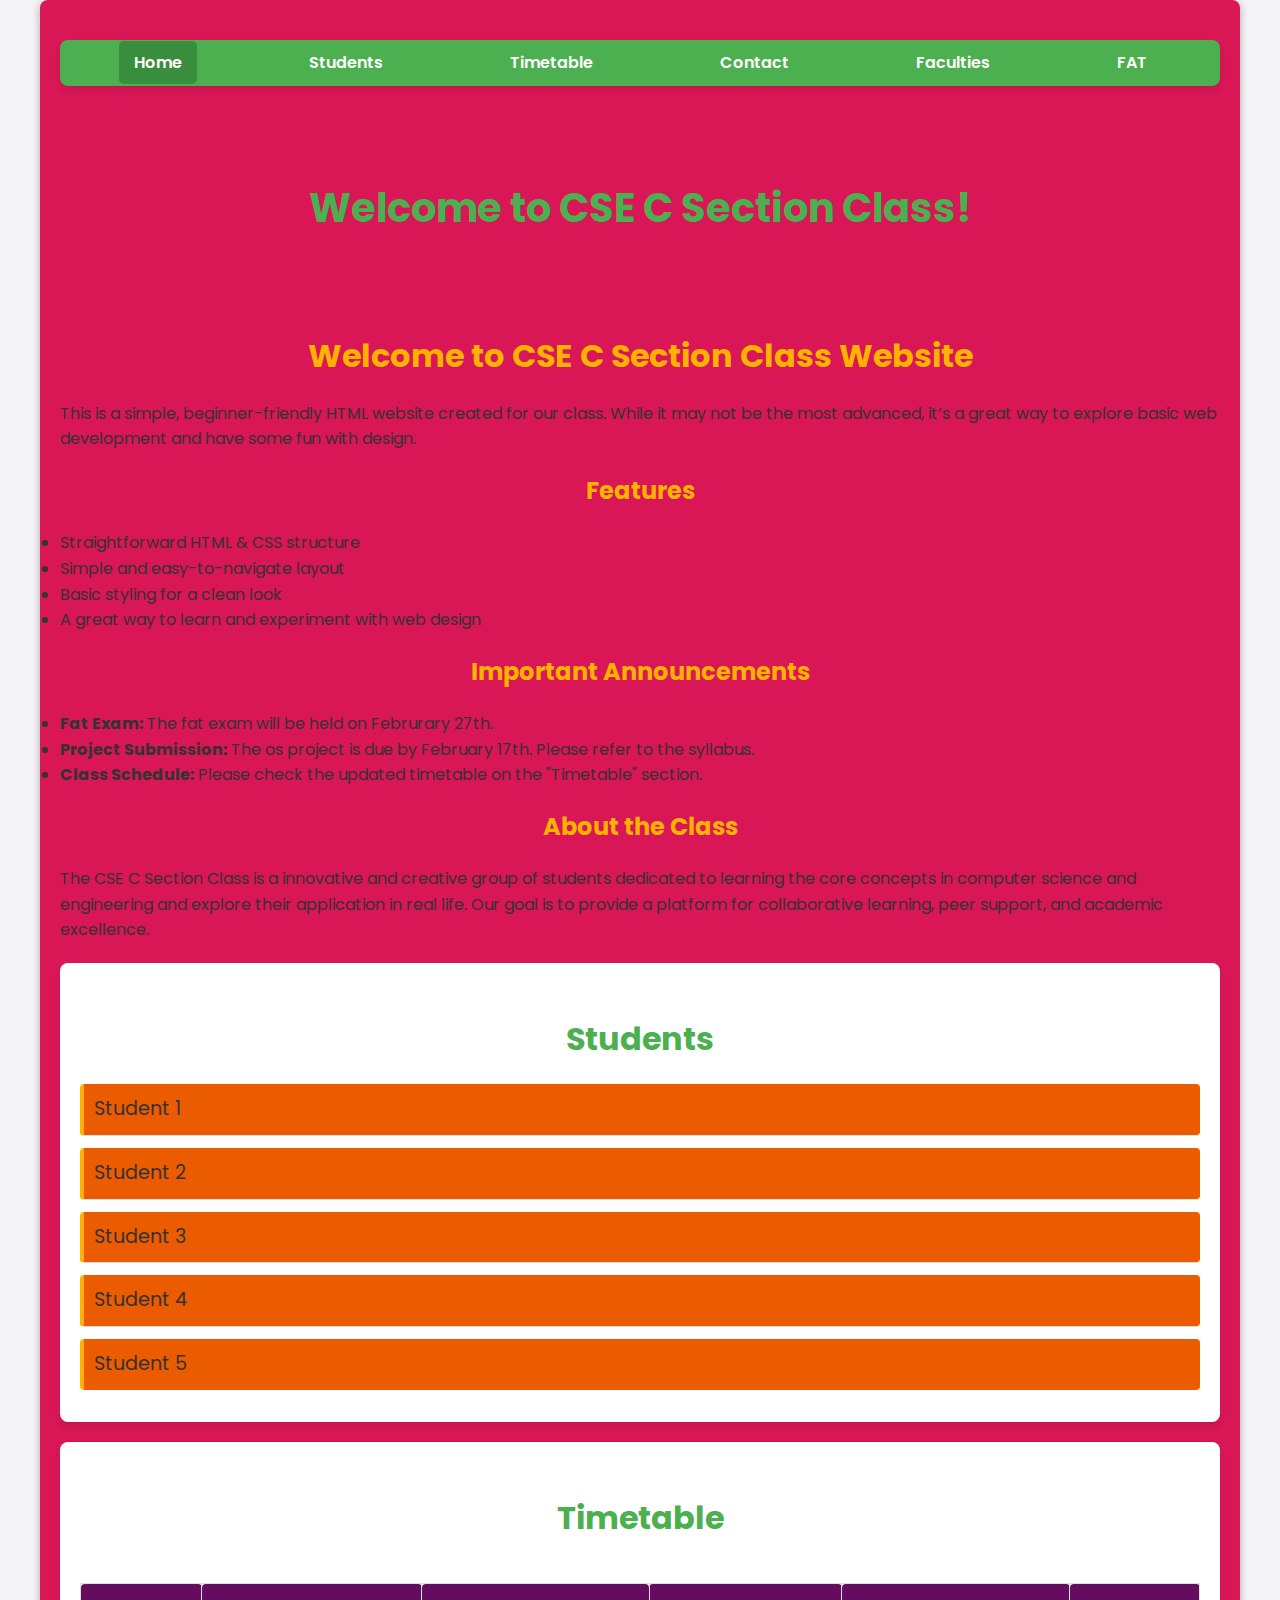
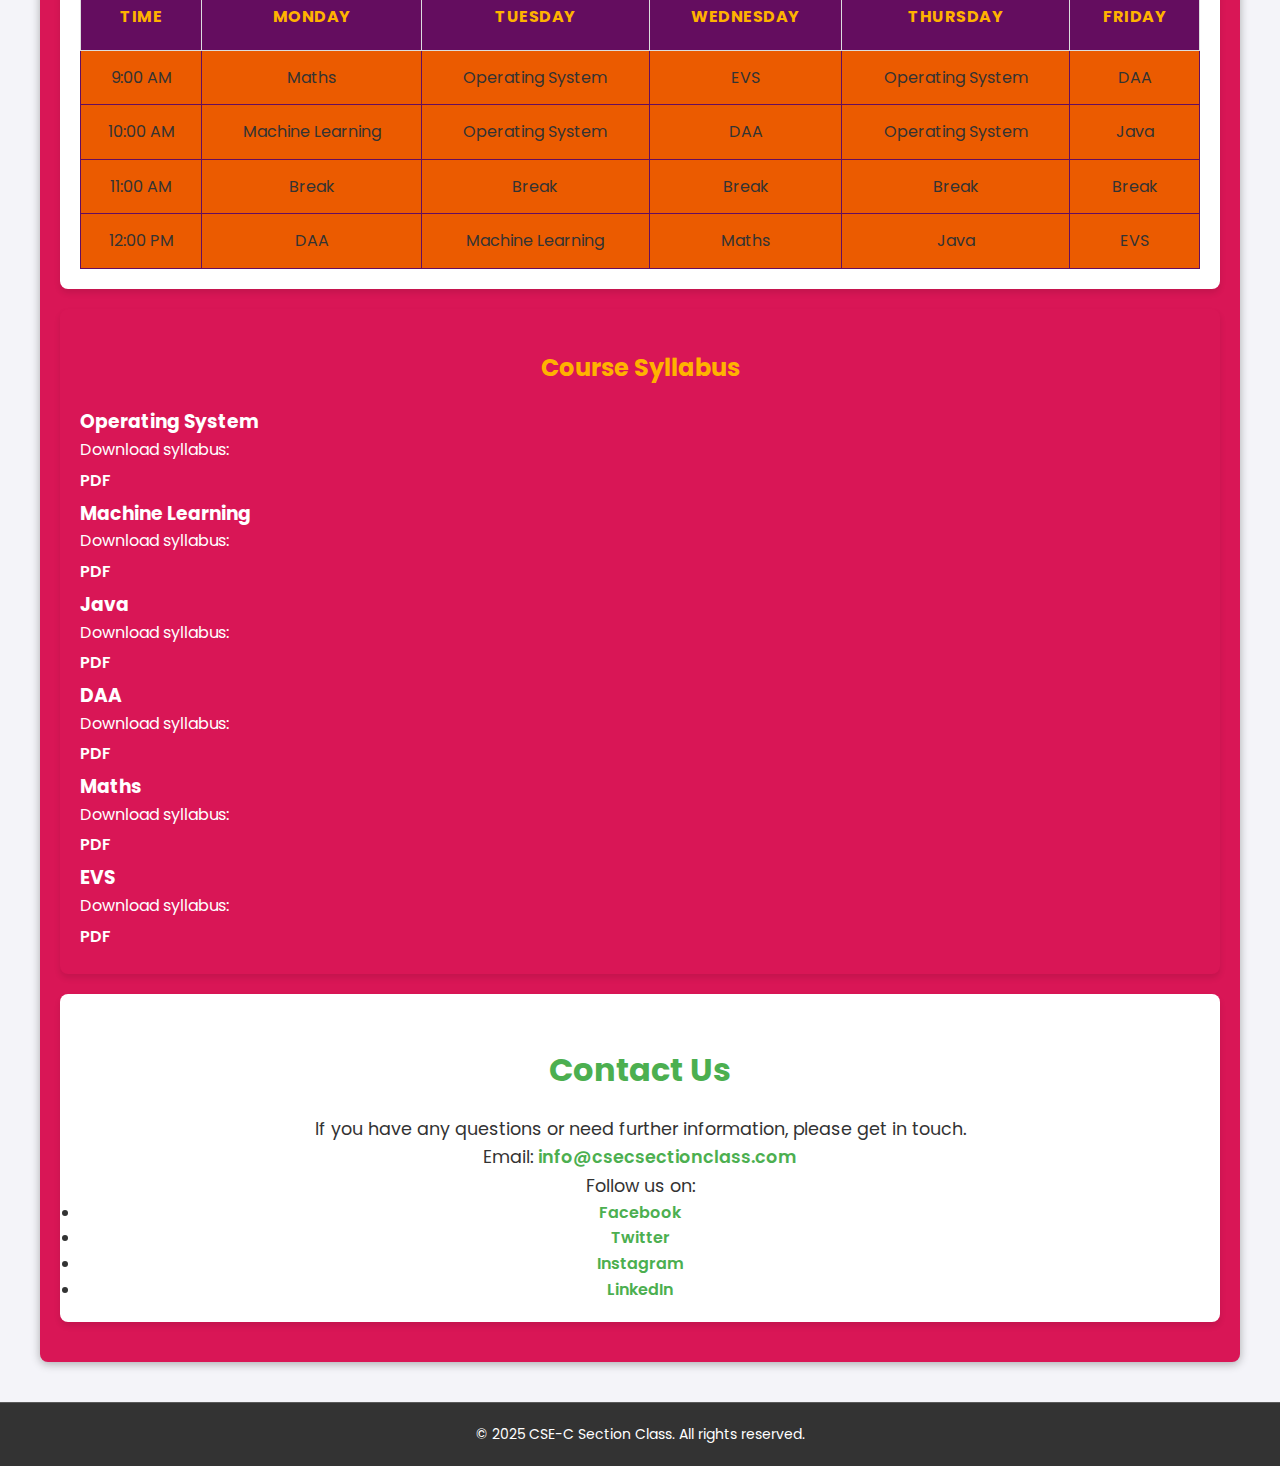
<file: index.html>
<!DOCTYPE html>
<html lang="en">
  <head>
    <meta charset="UTF-8" />
    <meta name="viewport" content="width=device-width, initial-scale=1.0" />
    <title>Home - CSE C Section Class</title>
    <!-- Google Font: Poppins -->
    <link
      href="https://fonts.googleapis.com/css2?family=Poppins:wght@400;600&display=swap"
      rel="stylesheet"
    />
    <link rel="stylesheet" href="styles.css" />
    <style>
      /* General Styles */
      body {
        font-family: 'Poppins', sans-serif;
        margin: 0;
        padding: 0;
        background-color: #f4f4f9;
        color: #333;
      }

      .container {
        max-width: 1200px;
        margin: 0 auto;
        padding: 20px;
      }

      /* Navigation Bar */
      .navbar {
        background-color: #4CAF50;
        padding: 10px 20px;
        border-radius: 8px;
        box-shadow: 0 4px 6px rgba(0, 0, 0, 0.1);
      }

      .navbar ul {
        list-style: none;
        margin: 0;
        padding: 0;
        display: flex;
        justify-content: space-around;
        align-items: center;
      }

      .navbar ul li {
        margin: 0 10px;
      }

      .navbar ul li a {
        text-decoration: none;
        color: white;
        font-weight: 600;
        padding: 10px 15px;
        border-radius: 5px;
        transition: background-color 0.3s ease, color 0.3s ease;
      }

      .navbar ul li a:hover {
        background-color: #45a049;
        color: #fff;
      }

      .navbar ul li a.active {
        background-color: #388e3c;
      }

      /* Home Section */
      #home {
        text-align: center;
        padding: 50px 0;
      }

      #home h1 {
        font-size: 2.5rem;
        color: #4CAF50;
      }

      /* Students Section */
      .students {
        padding: 20px;
        background-color: #fff;
        border-radius: 8px;
        box-shadow: 0 4px 6px rgba(0, 0, 0, 0.1);
        margin: 20px 0;
      }

      .students h2 {
        color: #4CAF50;
      }

      .students ul {
        list-style: none;
        padding: 0;
      }

      .students ul li {
        padding: 10px;
        border-bottom: 1px solid #ddd;
      }

      .students ul li:last-child {
        border-bottom: none;
      }

      /* Timetable Section */
      .timetable {
        padding: 20px;
        background-color: #fff;
        border-radius: 8px;
        box-shadow: 0 4px 6px rgba(0, 0, 0, 0.1);
        margin: 20px 0;
      }

      .timetable h2 {
        color: #4CAF50;
      }

      .table-wrapper {
        overflow-x: auto;
      }

      table {
        width: 100%;
        border-collapse: collapse;
        margin-top: 20px;
      }

      th, td {
        padding: 12px;
        text-align: center;
        border: 1px solid #ddd;
      }

      th {
        background-color: #4CAF50;
        color: white;
      }

      tr:nth-child(even) {
        background-color: #f9f9f9;
      }

      tr:hover {
        background-color: #f1f1f1;
      }

      /* Contact Section */
      .contact {
        padding: 20px;
        background-color: #fff;
        border-radius: 8px;
        box-shadow: 0 4px 6px rgba(0, 0, 0, 0.1);
        margin: 20px 0;
      }

      .contact h2 {
        color: #4CAF50;
      }

      .contact p.con {
        font-size: 1.1rem;
      }

      .contact a {
        color: #4CAF50;
        text-decoration: none;
        font-weight: 600;
      }

      .contact a:hover {
        text-decoration: underline;
      }

      /* Syllabus Section */
      .syllabus {
        padding: 20px;
        background-color: #D91656;
        border-radius: 8px;
        box-shadow: 0 4px 6px rgba(0, 0, 0, 0.1);
        margin: 20px 0;
        color: white;
      }

      .syllabus h3 {
        color: white;
      }

      .syllabus a {
        color: white;
        text-decoration: none;
        font-weight: 600;
        display: block;
        margin: 5px 0;
      }

      .syllabus a:hover {
        text-decoration: underline;
      }

    </style>
  </head>
  

  <body>
    <div class="container">
      <!-- Navigation Bar -->
      <header>
        <nav class="navbar">
          <ul>
            <li><a href="index.html" class="active">Home</a></li>
            <li><a href="students.html">Students</a></li>
            <li><a href="timetable.html">Timetable</a></li>
            <li><a href="contact.html">Contact</a></li>
            <li><a href="faculty.html">Faculties</a></li>
            <li><a href="fat.html">FAT</a></li>
          </ul>
        </nav>
        <section id="home">
          <h1>Welcome to CSE C Section Class!</h1>
        </section>
      </header>
      <main>
        <section class="intro">
          <h1>Welcome to CSE C Section Class Website</h1>
          <p>
            This is a simple, beginner-friendly HTML website created for our
            class. While it may not be the most advanced, it’s a great way to
            explore basic web development and have some fun with design.
          </p>
        </section>
        <section class="features">
          <h2>Features</h2>
          <ul>
            <li>Straightforward HTML & CSS structure</li>
            <li>Simple and easy-to-navigate layout</li>
            <li>Basic styling for a clean look</li>
            <li>A great way to learn and experiment with web design</li>
          </ul>
        </section>
        <section id="announcements" class="announcements">
          <h2>Important Announcements</h2>
          <ul>
            <li><strong>Fat Exam:</strong> The fat exam will be held on Februrary 27th.</li>
            <li><strong>Project Submission:</strong> The os project is due by February 17th. Please refer to the syllabus.</li>
            <li><strong>Class Schedule:</strong> Please check the updated timetable on the "Timetable" section.</li>
          </ul>
        </section>
        <section id="about" class="about">
          <h2>About the Class</h2>
          <p>
            The CSE C Section Class is a innovative and creative group of students
            dedicated to learning the core concepts in computer science and
            engineering and explore their application in real life. Our goal is to provide a platform for collaborative
            learning, peer support, and academic excellence.
          </p>
        </section>
        
        
        <!-- Students Section -->
        <section id="students" class="students">
          <h2>Students</h2>
          <ul>
            <li>Student 1</li>
            <li>Student 2</li>
            <li>Student 3</li>
            <li>Student 4</li>
            <li>Student 5</li>
          </ul>
        </section>

        <!-- Timetable Section -->
        <section id="fat timetable" class=" fat timetable">
          <h2>Timetable</h2>
          <div class="table-wrapper">
            <table>
              <thead>
                <tr>
                  <th class="time">Time</th>
                  <th class="time">Monday</th>
                  <th class="time">Tuesday</th>
                  <th class="time">Wednesday</th>
                  <th class="time">Thursday</th>
                  <th class="time">Friday</th>
                </tr>
              </thead>
              <tbody>
                <tr>
                  <td>9:00 AM</td>
                  <td>Maths</td>
                  <td>Operating System</td>
                  <td>EVS</td>
                  <td>Operating System</td>
                  <td>DAA</td>
                </tr>
                <tr>
                  <td>10:00 AM</td>
                  <td>Machine Learning</td>
                  <td>Operating System</td>
                  <td>DAA</td>
                  <td>Operating System</td>
                  <td>Java</td>
                </tr>
                <tr>
                  <td>11:00 AM</td>
                  <td>Break</td>
                  <td>Break</td>
                  <td>Break</td>
                  <td>Break</td>
                  <td>Break</td>
                </tr>
                <tr>
                  <td>12:00 PM</td>
                  <td>DAA</td>
                  <td>Machine Learning</td>
                  <td>Maths</td>
                  <td>Java</td>
                  <td>EVS</td>
                </tr>
              </tbody>
            </table>
          </div>
        </section>
<!-- Syllabus Section -->
      <section id="syllabus" class="syllabus">
        <h2>Course Syllabus</h2>
        <div class="syllabus-list">
          <article class="syllabus-item">
            <h3>Operating System</h3>
            <p>
              Download syllabus:
              <a
                href="https://www.svce.ac.in/wp-content/uploads/2024/11/R22-BE-CSE-Sem-I-VIII-21-11-2024.pdf"
                >PDF</a
              >
            </p>
          </article>
          <article class="syllabus-item">
            <h3>Machine Learning</h3>
            <p>
              Download syllabus:
              <a
                href="https://www.svce.ac.in/wp-content/uploads/2024/11/R22-BE-CSE-Sem-I-VIII-21-11-2024.pdf"
                >PDF</a
              >
            </p>
          </article>
          <article class="syllabus-item">
            <h3>Java</h3>
            <p>
              Download syllabus:
              <a
                href="https://www.svce.ac.in/wp-content/uploads/2024/11/R22-BE-CSE-Sem-I-VIII-21-11-2024.pdf"
                >PDF</a
              >
            </p>
          </article>
          <article class="syllabus-item">
            <h3>DAA</h3>
            <p>
              Download syllabus:
              <a
                href="https://www.svce.ac.in/wp-content/uploads/2024/11/R22-BE-CSE-Sem-I-VIII-21-11-2024.pdf"
                >PDF</a
              >
            </p>
          </article>
          <article class="syllabus-item">
            <h3>Maths</h3>
            <p>
              Download syllabus:
              <a
                href="https://www.svce.ac.in/wp-content/uploads/2024/11/R22-BE-CSE-Sem-I-VIII-21-11-2024.pdf"
                >PDF</a
              >
            </p>
          </article>
          <article class="syllabus-item">
            <h3>EVS</h3>
            <p>
              Download syllabus:
              <a
                href="https://www.svce.ac.in/wp-content/uploads/2024/11/R22-BE-CSE-Sem-I-VIII-21-11-2024.pdf"
                >PDF</a
              >
            </p>
          </article>
        </div>
      </section>

      <!-- Contact Section -->
      <section id="contact" class="contact">
        <h2>Contact Us</h2>
        <p>
          If you have any questions or need further information, please get in
          touch.
        </p>
        <div class="contact-details">
          <p>
            Email:
            <a href="mailto:info@csecsectionclass.com"
              >info@csecsectionclass.com</a
            >
          </p>
          <p>Follow us on:</p>
          <ul class="social-media">
            <li>
              <a href="https://facebook.com" target="_blank">Facebook</a>
            </li>
            <li>
              <a href="https://twitter.com" target="_blank">Twitter</a>
            </li>
            <li>
              <a href="https://instagram.com" target="_blank">Instagram</a>
            </li>
            <li>
              <a href="https://linkedin.com" target="_blank">LinkedIn</a>
            </li>
          </ul>
        </div>
      </section>
          </p>
        </section>
      </main>
    </div>
    <footer>
      <p>&copy; 2025 CSE-C Section Class. All rights reserved.</p>
    </footer>
    
  </body>
</html>
</file>
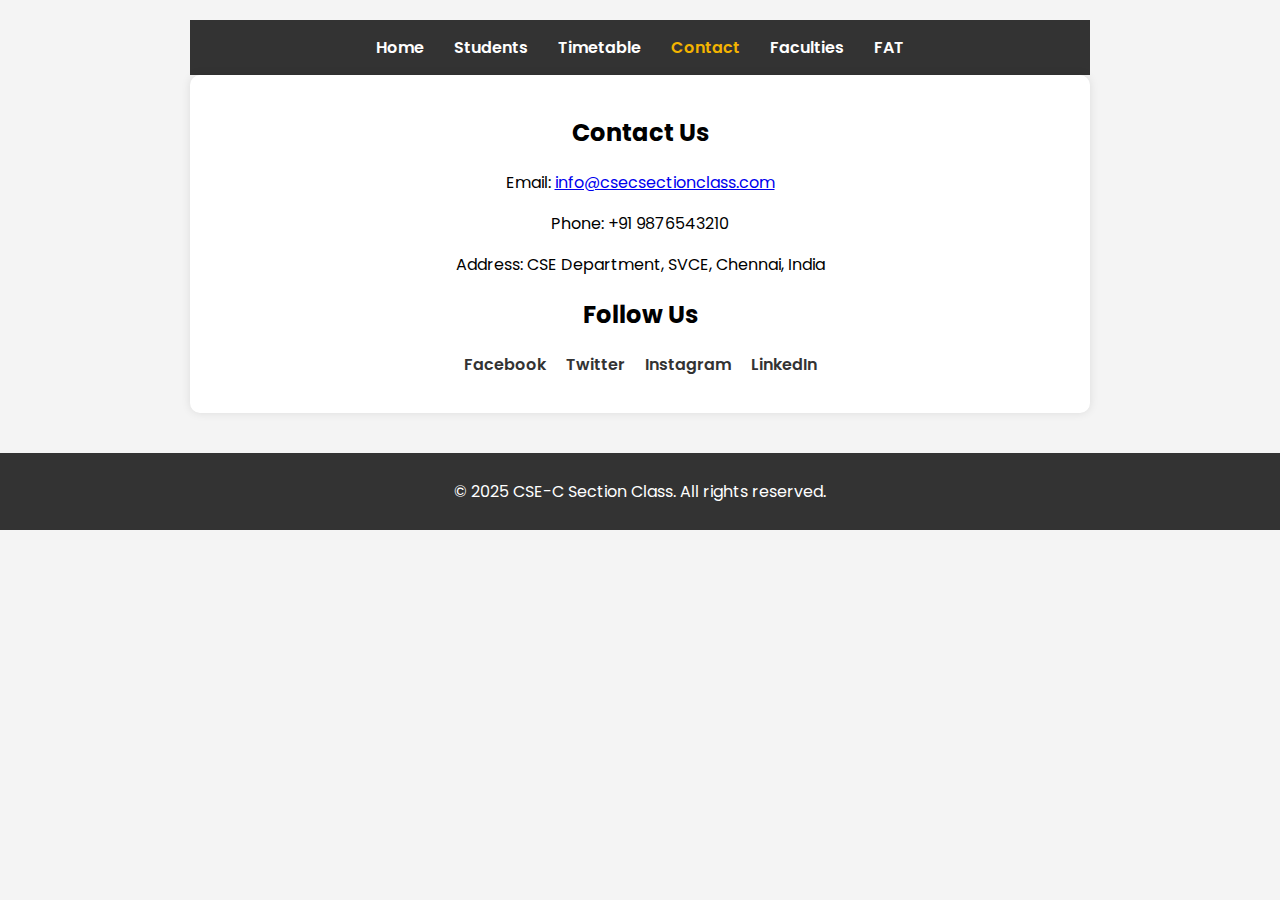
<file: contact.html>
<!DOCTYPE html>
<html lang="en">
  <head>
    <meta charset="UTF-8" />
    <meta name="viewport" content="width=device-width, initial-scale=1.0" />
    <title>Contact - CSE C Section Class</title>
    <link href="https://fonts.googleapis.com/css2?family=Poppins:wght@400;600&display=swap" rel="stylesheet" />
    <style>
      body {
        font-family: 'Poppins', sans-serif;
        margin: 0;
        padding: 0;
        background: #f4f4f4;
        text-align: center;
      }
      .container {
        max-width: 900px;
        margin: auto;
        padding: 20px;
      }
      .navbar ul {
        list-style: none;
        padding: 0;
        display: flex;
        justify-content: center;
        background: #333;
        margin: 0;
      }
      .navbar ul li {
        padding: 15px;
      }
      .navbar ul li a {
        text-decoration: none;
        color: white;
        font-weight: 600;
      }
      .navbar ul li a.active, .navbar ul li a:hover {
        color: #f4b400;
      }
      main {
        background: white;
        padding: 20px;
        border-radius: 10px;
        box-shadow: 0 0 10px rgba(0, 0, 0, 0.1);
      }
      .social-media ul {
        padding: 0;
        list-style: none;
        display: flex;
        justify-content: center;
        gap: 20px;
      }
      .social-media ul li a {
        text-decoration: none;
        font-weight: 600;
        color: #333;
      }
      .social-media ul li a:hover {
        color: #f4b400;
      }
      footer {
        margin-top: 20px;
        background: #333;
        color: white;
        padding: 10px;
      }
    </style>
  </head>
  <body>
    <div class="container">
      <header>
        <nav class="navbar">
          <ul>
            <li><a href="index.html">Home</a></li>
            <li><a href="#students">Students</a></li>
            <li><a href="#timetable">Timetable</a></li>
            <li><a href="contact.html" class="active">Contact</a></li>
            <li><a href="faculty.html">Faculties</a></li>
            <li><a href="fat.html">FAT</a></li>
          </ul>
        </nav>
      </header>
      <main>
        <section class="contact">
          <h2>Contact Us</h2>
          <p>Email: <a href="mailto:info@csecsectionclass.com">info@csecsectionclass.com</a></p>
          <p>Phone: +91 9876543210</p>
          <p>Address: CSE Department, SVCE, Chennai, India</p>
        </section>
        <section class="social-media">
          <h2>Follow Us</h2>
          <ul>
            <li><a href="https://facebook.com" target="_blank">Facebook</a></li>
            <li><a href="https://twitter.com" target="_blank">Twitter</a></li>
            <li><a href="https://instagram.com" target="_blank">Instagram</a></li>
            <li><a href="https://linkedin.com" target="_blank">LinkedIn</a></li>
          </ul>
        </section>
      </main>
    </div>
    <footer>
      <p>&copy; 2025 CSE-C Section Class. All rights reserved.</p>
    </footer>
  </body>
</html>
</file>
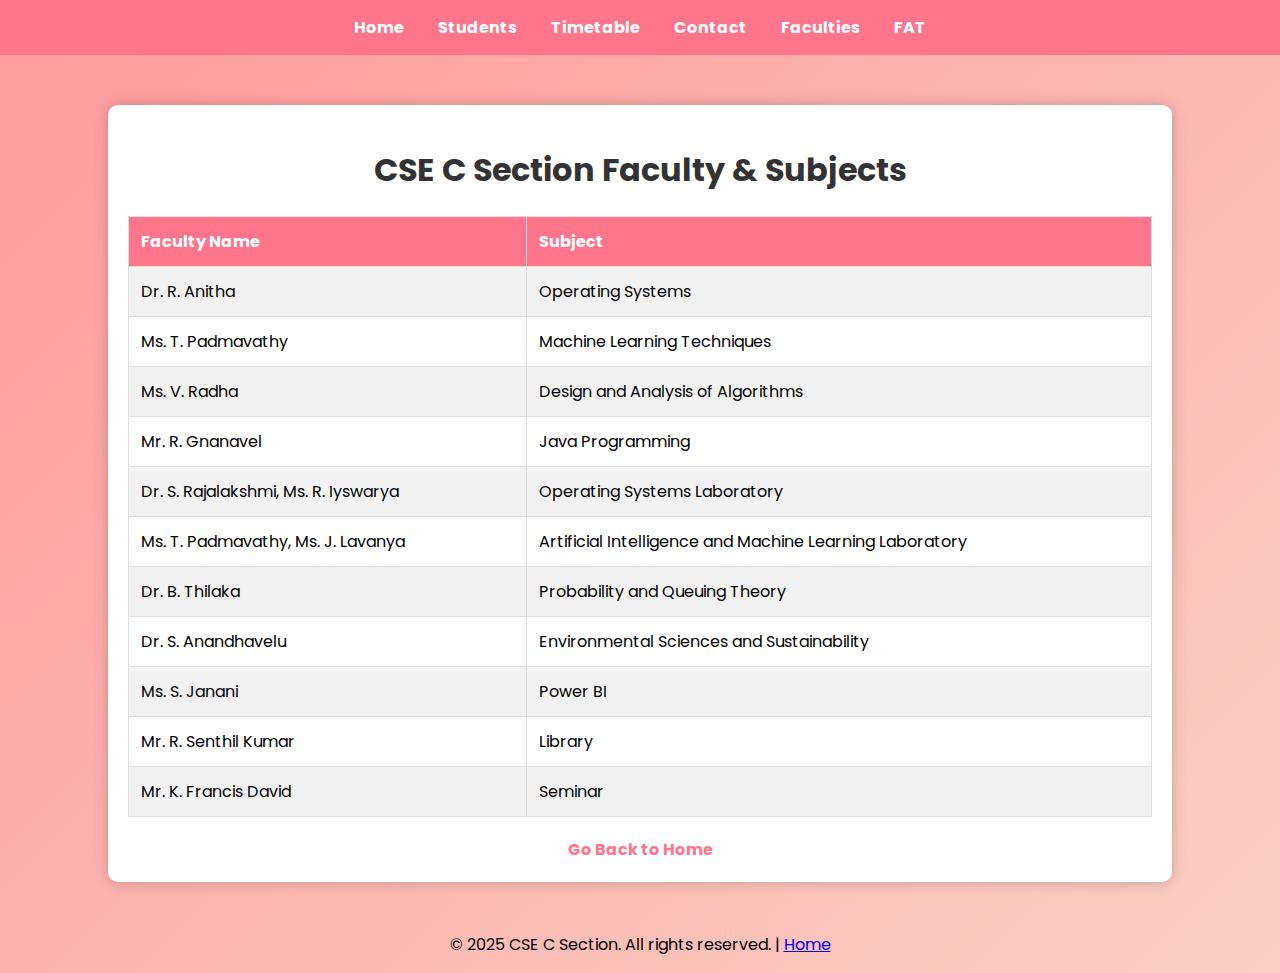
<file: faculty.html>
<!DOCTYPE html>
<html lang="en">
  <head>
    <meta charset="UTF-8" />
    <meta name="viewport" content="width=device-width, initial-scale=1.0" />
    <title>Faculty & Subjects</title>
    <link
      href="https://fonts.googleapis.com/css2?family=Poppins:wght@400;600&display=swap"
      rel="stylesheet"
    />
    <style>
      body {
        font-family: 'Poppins', sans-serif;
        background: linear-gradient(135deg, #ff9a9e, #fad0c4);
        text-align: center;
        margin: 0;
        padding: 0;
      }
      .container {
        max-width: 80%;
        margin: 50px auto;
        background: white;
        padding: 20px;
        border-radius: 10px;
        box-shadow: 0px 0px 15px rgba(0, 0, 0, 0.2);
      }
      h1 {
        color: #333;
      }
      table {
        width: 100%;
        border-collapse: collapse;
        margin-top: 20px;
      }
      th, td {
        border: 1px solid #ddd;
        padding: 12px;
        text-align: left;
      }
      th {
        background-color: #ff758c;
        color: white;
      }
      tr:nth-child(even) {
        background-color: #f2f2f2;
      }
      nav {
        background: #ff758c;
        padding: 15px;
        text-align: center;
      }
      nav a {
        color: white;
        text-decoration: none;
        margin: 0 15px;
        font-weight: bold;
      }
      .back-link {
        margin-top: 20px;
      }
      .back-link a {
        text-decoration: none;
        color: #ff758c;
        font-weight: bold;
      }
    </style>
  </head>
  <body>
    <nav>
      <a href="index.html">Home</a>
      <a href="students.html">Students</a>
      <a href="timetable.html">Timetable</a>
      <a href="contact.html">Contact</a>
      <a href="faculty.html" class="active">Faculties</a>
      <a href="fat.html">FAT</a>
    </nav>
    <div class="container">
      <h1>CSE C Section Faculty & Subjects</h1>
      <table>
        <tr>
          <th>Faculty Name</th>
          <th>Subject</th>
        </tr>
        <tr>
          <td>Dr. R. Anitha</td>
          <td>Operating Systems</td>
        </tr>
        <tr>
          <td>Ms. T. Padmavathy</td>
          <td>Machine Learning Techniques</td>
        </tr>
        <tr>
          <td>Ms. V. Radha</td>
          <td>Design and Analysis of Algorithms</td>
        </tr>
        <tr>
          <td>Mr. R. Gnanavel</td>
          <td>Java Programming</td>
        </tr>
        <tr>
          <td>Dr. S. Rajalakshmi, Ms. R. Iyswarya</td>
          <td>Operating Systems Laboratory</td>
        </tr>
        <tr>
          <td>Ms. T. Padmavathy, Ms. J. Lavanya</td>
          <td>Artificial Intelligence and Machine Learning Laboratory</td>
        </tr>
        <tr>
          <td>Dr. B. Thilaka</td>
          <td>Probability and Queuing Theory</td>
        </tr>
        <tr>
          <td>Dr. S. Anandhavelu</td>
          <td>Environmental Sciences and Sustainability</td>
        </tr>
        <tr>
          <td>Ms. S. Janani</td>
          <td>Power BI</td>
        </tr>
        <tr>
          <td>Mr. R. Senthil Kumar</td>
          <td>Library</td>
        </tr>
        <tr>
          <td>Mr. K. Francis David</td>
          <td>Seminar</td>
        </tr>
      </table>
      <div class="back-link">
        <a href="index.html">Go Back to Home</a>
      </div>
    </div>
    <footer>
      <p>
        &copy; 2025 CSE C Section. All rights reserved. |
        <a href="index.html">Home</a>
      </p>
    </footer>
  </body>
</html>
</file>
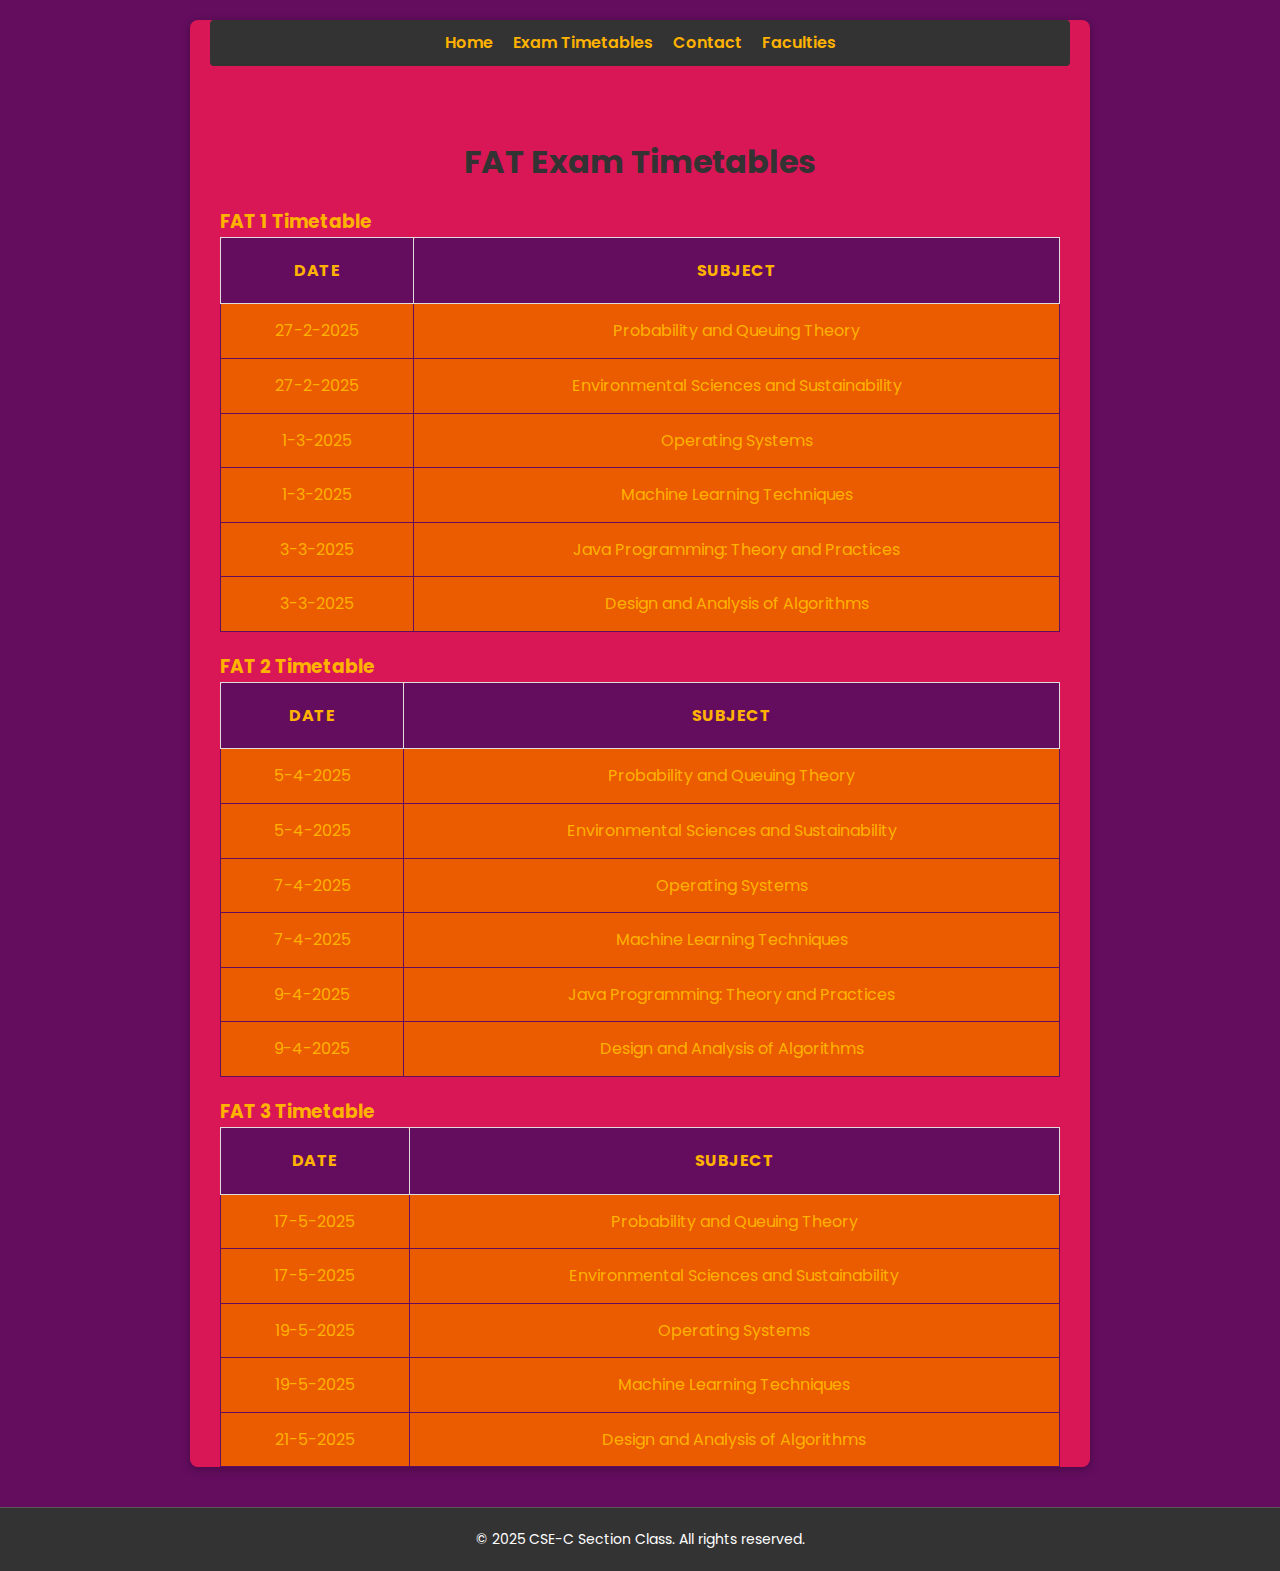
<file: fat.html>
<!DOCTYPE html>
<html lang="en">
  <head>
    <meta charset="UTF-8" />
    <meta name="viewport" content="width=device-width, initial-scale=1.0" />
    <title>FAT TIMETABLE</title>
    <!-- Google Font: Poppins -->
    <link
      href="https://fonts.googleapis.com/css2?family=Poppins:wght@400;600&display=swap"
      rel="stylesheet"
    />
    <link rel="stylesheet" href="styles.css" />
  </head>
  <body>
    <div class="container">
      <header>
        <nav class="navbar">
          <ul>
            <li><a href="index.html">Home</a></li>
            <li>
              <a href="exam-timetables.html" class="active">Exam Timetables</a>
            </li>
            <li><a href="contact.html">Contact</a></li>
            <li><a href="faculty.html">Faculties</a></li>
          </ul>
        </nav>
      </header>
      <main>
        <section id="exam-timetables" class="timetable">
          <h2>FAT Exam Timetables</h2>
          <div class="table-wrapper">
            <h3>FAT 1 Timetable</h3>
            <table>
              <thead>
                <tr>
                  <th>Date</th>
                  <th>Subject</th>
                </tr>
              </thead>
              <tbody>
                <tr>
                  <td>27-2-2025</td>
                  <td>Probability and Queuing Theory</td>
                </tr>
                <tr>
                  <td>27-2-2025</td>
                  <td>Environmental Sciences and Sustainability</td>
                </tr>
                <tr>
                  <td>1-3-2025</td>
                  <td>Operating Systems</td>
                </tr>
                <tr>
                  <td>1-3-2025</td>
                  <td>Machine Learning Techniques</td>
                </tr>
                <tr>
                  <td>3-3-2025</td>
                  <td>Java Programming: Theory and Practices</td>
                </tr>
                <tr>
                  <td>3-3-2025</td>
                  <td>Design and Analysis of Algorithms</td>
                </tr>
              </tbody>
            </table>
          </div>
          <div class="table-wrapper">
            <h3>FAT 2 Timetable</h3>
            <table>
              <thead>
                <tr>
                  <th>Date</th>
                  <th>Subject</th>
                </tr>
              </thead>
              <tbody>
                <tr>
                  <td>5-4-2025</td>
                  <td>Probability and Queuing Theory</td>
                </tr>
                <tr>
                  <td>5-4-2025</td>
                  <td>Environmental Sciences and Sustainability</td>
                </tr>
                <tr>
                  <td>7-4-2025</td>
                  <td>Operating Systems</td>
                </tr>
                <tr>
                  <td>7-4-2025</td>
                  <td>Machine Learning Techniques</td>
                </tr>
                <tr>
                  <td>9-4-2025</td>
                  <td>Java Programming: Theory and Practices</td>
                </tr>
                <tr>
                  <td>9-4-2025</td>
                  <td>Design and Analysis of Algorithms</td>
                </tr>
              </tbody>
            </table>
          </div>
          <div class="table-wrapper">
            <h3>FAT 3 Timetable</h3>
            <table>
              <thead>
                <tr>
                  <th>Date</th>
                  <th>Subject</th>
                </tr>
              </thead>
              <tbody>
                <tr>
                  <td>17-5-2025</td>
                  <td>Probability and Queuing Theory</td>
                </tr>
                <tr>
                  <td>17-5-2025</td>
                  <td>Environmental Sciences and Sustainability</td>
                </tr>
                <tr>
                  <td>19-5-2025</td>
                  <td>Operating Systems</td>
                </tr>
                <tr>
                  <td>19-5-2025</td>
                  <td>Machine Learning Techniques</td>
                </tr>

                <tr>
                  <td>21-5-2025</td>
                  <td>Design and Analysis of Algorithms</td>
                </tr>
              </tbody>
            </table>
          </div>
        </section>
      </main>
    </div>
    <footer>
      <p>&copy; 2025 CSE-C Section Class. All rights reserved.</p>
    </footer>
  </body>
</html>
</file>
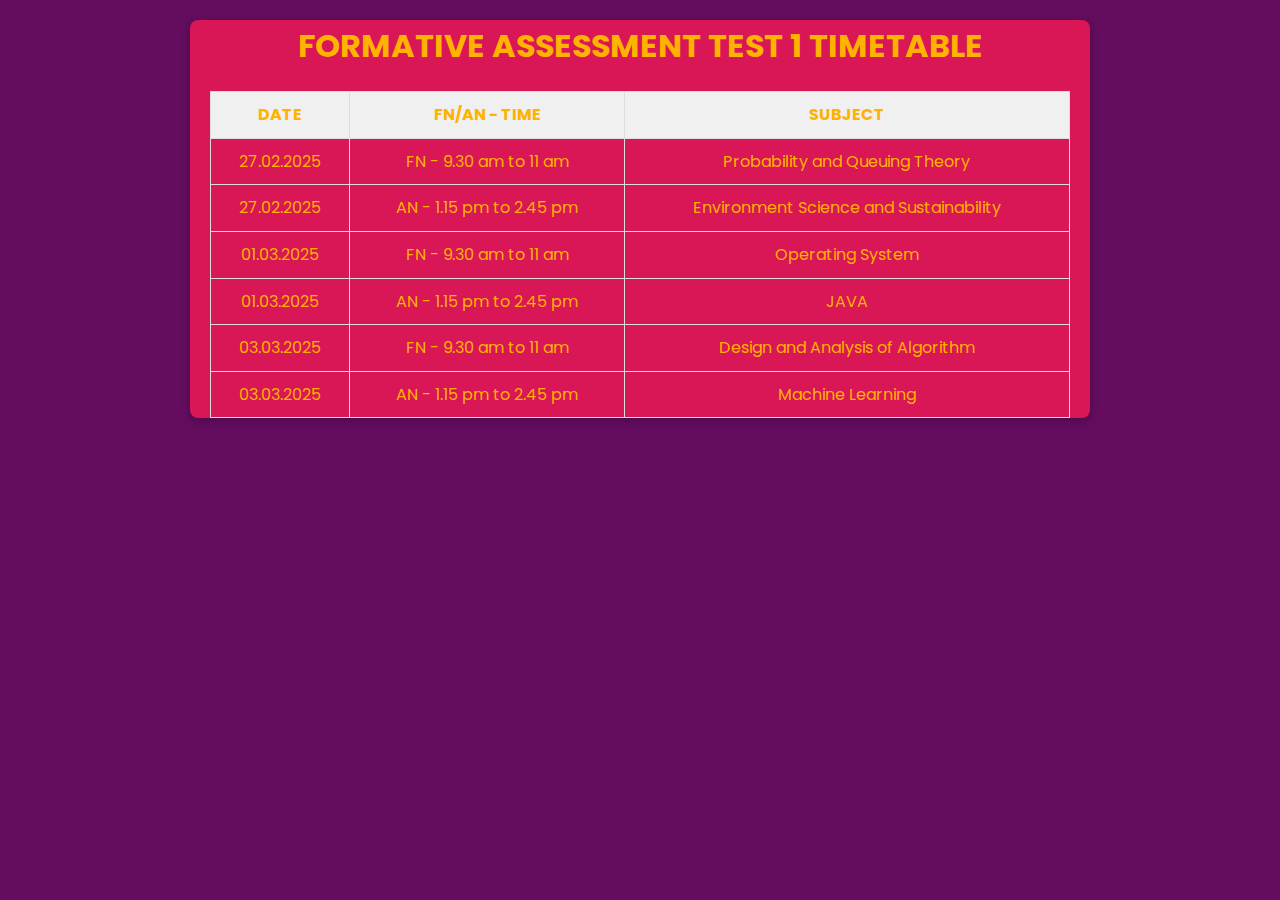
<file: fat1.html>
<!DOCTYPE html>
<html lang="en">
  <head>
    <meta charset="UTF-8" />
    <meta name="viewport" content="width=device-width, initial-scale=1.0" />
    <title>FAT TIMETABLE</title>
    <!-- Google Font: Poppins -->
    <link
      href="https://fonts.googleapis.com/css2?family=Poppins:wght@400;600&display=swap"
      rel="stylesheet"
    />
    <link rel="stylesheet" href="styles.css" />
  </head>
  <body>
    <div class="container">
      <h1 class="heading">FORMATIVE ASSESSMENT TEST 1 TIMETABLE</h1>
      <div>
        <table class="tablecontent">
          <tr>
            <th><span>DATE</span></th>
            <th><span>FN/AN - TIME</span></th>
            <th><span>SUBJECT</span></th>
          </tr>
          <tr>
            <td><span>27.02.2025</span></td>
            <td><span>FN - 9.30 am to 11 am</span></td>
            <td><span>Probability and Queuing Theory</span></td>
          </tr>
          <tr>
            <td><span>27.02.2025</span></td>
            <td><span>AN - 1.15 pm to 2.45 pm</span></td>
            <td><span>Environment Science and Sustainability</span></td>
          </tr>
          <tr>
            <td><span>01.03.2025</span></td>
            <td><span>FN - 9.30 am to 11 am</span></td>
            <td><span>Operating System</span></td>
          </tr>
          <tr>
            <td><span>01.03.2025</span></td>
            <td><span>AN - 1.15 pm to 2.45 pm</span></td>
            <td><span>JAVA</span></td>
          </tr>
          <tr>
            <td><span>03.03.2025</span></td>
            <td><span>FN - 9.30 am to 11 am</span></td>
            <td><span>Design and Analysis of Algorithm</span></td>
          </tr>
          <tr>
            <td><span>03.03.2025</span></td>
            <td><span>AN - 1.15 pm to 2.45 pm</span></td>
            <td><span>Machine Learning</span></td>
          </tr>
        </table>
      </div>
    </div>
  </body>
</html>
</file>
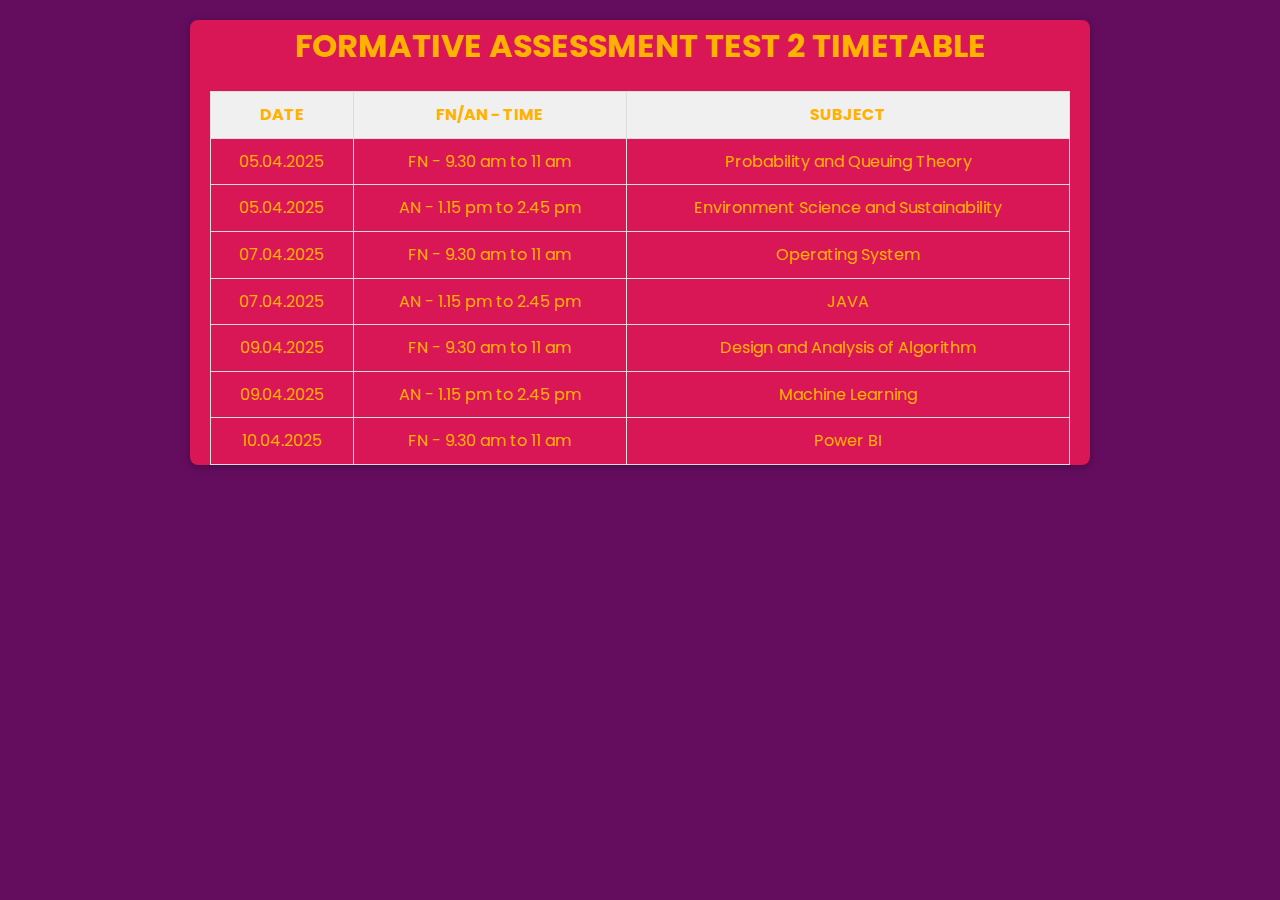
<file: fat2.html>
<!DOCTYPE html>
<html lang="en">
  <head>
    <meta charset="UTF-8" />
    <meta name="viewport" content="width=device-width, initial-scale=1.0" />
    <title>FAT TIMETABLE</title>
    <!-- Google Font: Poppins -->
    <link
      href="https://fonts.googleapis.com/css2?family=Poppins:wght@400;600&display=swap"
      rel="stylesheet"
    />
    <link rel="stylesheet" href="styles.css" />
  </head>
  <body>
    <div class="container">
      <h1 class="heading">FORMATIVE ASSESSMENT TEST 2 TIMETABLE</h1>
      <div>
        <table class="tablecontent">
          <tr>
            <th><span>DATE</span></th>
            <th><span>FN/AN - TIME</span></th>
            <th><span>SUBJECT</span></th>
          </tr>
          <tr>
            <td><span>05.04.2025</span></td>
            <td><span>FN - 9.30 am to 11 am</span></td>
            <td><span>Probability and Queuing Theory</span></td>
          </tr>
          <tr>
            <td><span>05.04.2025</span></td>
            <td><span>AN - 1.15 pm to 2.45 pm</span></td>
            <td><span>Environment Science and Sustainability</span></td>
          </tr>
          <tr>
            <td><span>07.04.2025</span></td>
            <td><span>FN - 9.30 am to 11 am</span></td>
            <td><span>Operating System</span></td>
          </tr>
          <tr>
            <td><span>07.04.2025</span></td>
            <td><span>AN - 1.15 pm to 2.45 pm</span></td>
            <td><span>JAVA</span></td>
          </tr>
          <tr>
            <td><span>09.04.2025</span></td>
            <td><span>FN - 9.30 am to 11 am</span></td>
            <td><span>Design and Analysis of Algorithm</span></td>
          </tr>
          <tr>
            <td><span>09.04.2025</span></td>
            <td><span>AN - 1.15 pm to 2.45 pm</span></td>
            <td><span>Machine Learning</span></td>
          </tr>
          <tr>
            <td><span>10.04.2025</span></td>
            <td><span>FN - 9.30 am to 11 am</span></td>
            <td><span>Power BI</span></td>
          </tr>
        </table>
      </div>
    </div>
  </body>
</html>
</file>
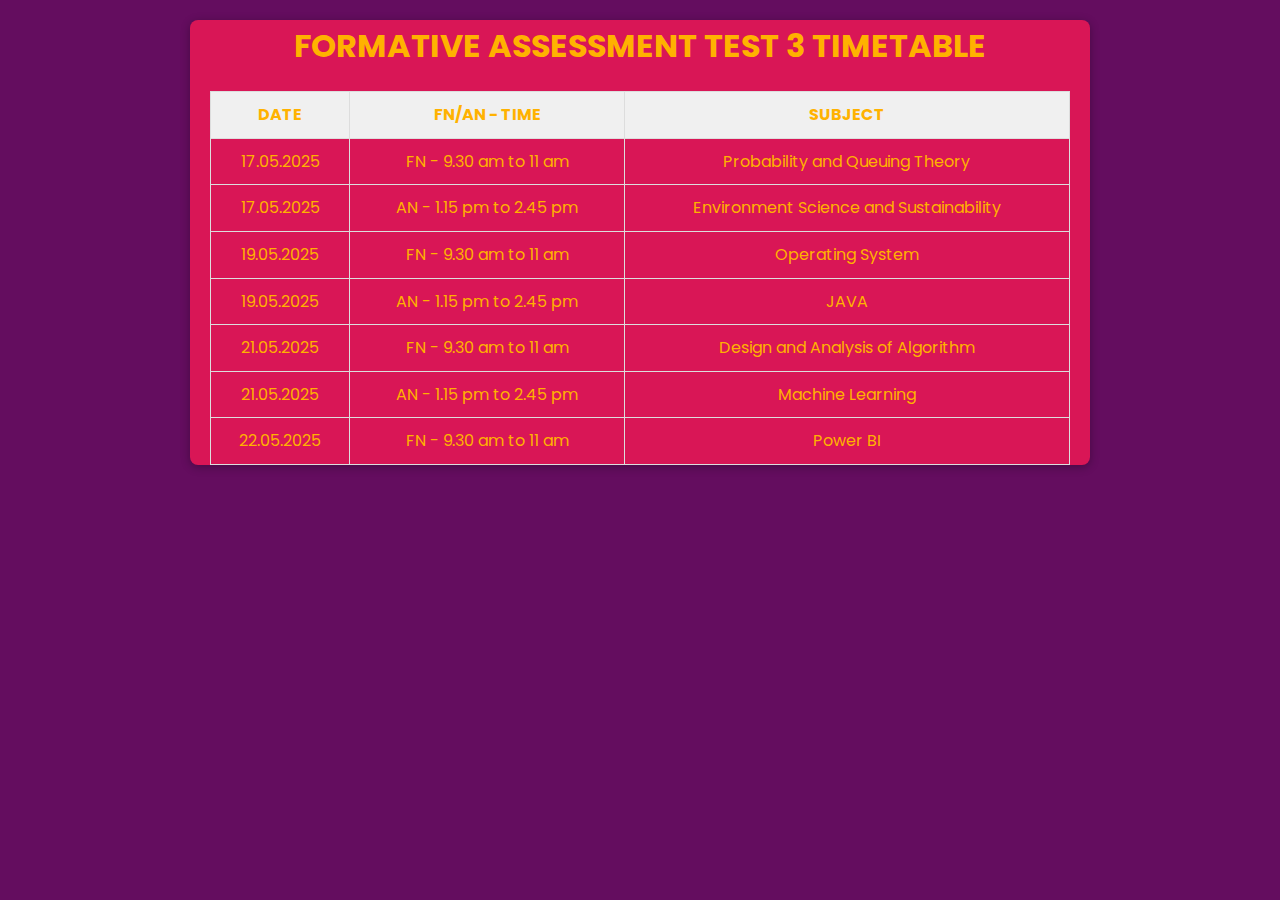
<file: fat3.html>
<!DOCTYPE html>
<html lang="en">
  <head>
    <meta charset="UTF-8" />
    <meta name="viewport" content="width=device-width, initial-scale=1.0" />
    <title>FAT TIMETABLE</title>
    <!-- Google Font: Poppins -->
    <link
      href="https://fonts.googleapis.com/css2?family=Poppins:wght@400;600&display=swap"
      rel="stylesheet"
    />
    <link rel="stylesheet" href="styles.css" />
  </head>
  <body>
    <div class="container">
      <h1 class="heading">FORMATIVE ASSESSMENT TEST 3 TIMETABLE</h1>
      <div>
        <table class="tablecontent">
          <tr>
            <th><span>DATE</span></th>
            <th><span>FN/AN - TIME</span></th>
            <th><span>SUBJECT</span></th>
          </tr>
          <tr>
            <td><span>17.05.2025</span></td>
            <td><span>FN - 9.30 am to 11 am</span></td>
            <td><span>Probability and Queuing Theory</span></td>
          </tr>
          <tr>
            <td><span>17.05.2025</span></td>
            <td><span>AN - 1.15 pm to 2.45 pm</span></td>
            <td><span>Environment Science and Sustainability</span></td>
          </tr>
          <tr>
            <td><span>19.05.2025</span></td>
            <td><span>FN - 9.30 am to 11 am</span></td>
            <td><span>Operating System</span></td>
          </tr>
          <tr>
            <td><span>19.05.2025</span></td>
            <td><span>AN - 1.15 pm to 2.45 pm</span></td>
            <td><span>JAVA</span></td>
          </tr>
          <tr>
            <td><span>21.05.2025</span></td>
            <td><span>FN - 9.30 am to 11 am</span></td>
            <td><span>Design and Analysis of Algorithm</span></td>
          </tr>
          <tr>
            <td><span>21.05.2025</span></td>
            <td><span>AN - 1.15 pm to 2.45 pm</span></td>
            <td><span>Machine Learning</span></td>
          </tr>
          <tr>
            <td><span>22.05.2025</span></td>
            <td><span>FN - 9.30 am to 11 am</span></td>
            <td><span>Power BI</span></td>
          </tr>
        </table>
      </div>
    </div>
  </body>
</html>
</file>
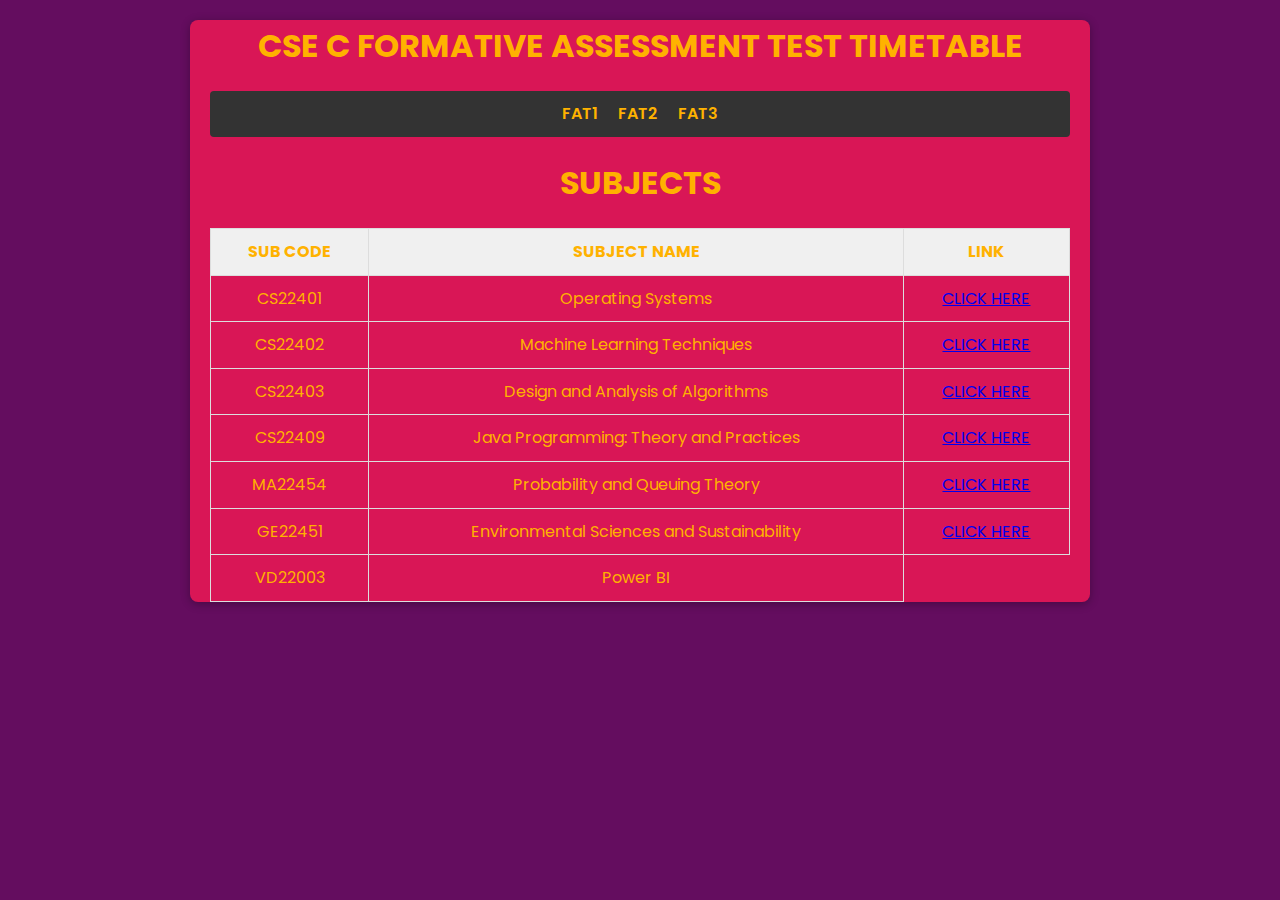
<file: timetable.html>
<!DOCTYPE html>
<html lang="en">
  <head>
    <meta charset="UTF-8" />
    <meta name="viewport" content="width=device-width, initial-scale=1.0" />
    <title>FAT TIMETABLE</title>
    <!-- Google Font: Poppins -->
    <link
      href="https://fonts.googleapis.com/css2?family=Poppins:wght@400;600&display=swap"
      rel="stylesheet"
    />
    <link rel="stylesheet" href="styles.css" />
  </head>
  <body>
    <div class="container">
      <h1 class="heading">CSE C FORMATIVE ASSESSMENT TEST TIMETABLE</h1>
      <nav class="navbar">
        <ul>
          <li><a href="fat1.html" target="_blank" class="active">FAT1</a></li>
          <li><a href="fat2.html" target="_blank">FAT2</a></li>
          <li><a href="fat3.html" target="_blank">FAT3</a></li>
        </ul>
      </nav>
      <div class="subjects">
        <h1>SUBJECTS</h1>
      </div>
      <div>
        <table class="tablecontent">
          <tr>
            <th><span>SUB CODE</span></th>
            <th><span>SUBJECT NAME</span></th>
            <th><span>LINK</span></th>
          </tr>
          <tr>
            <td><span>CS22401</span></td>
            <td><span>Operating Systems</span></td>
            <td>
              <span
                ><a href="syllabus/os syllabus.pdf" target="_blank"
                  >CLICK HERE</a
                ></span
              >
            </td>
          </tr>
          <tr>
            <td><span>CS22402</span></td>
            <td><span>Machine Learning Techniques</span></td>
            <td>
              <span
                ><a href="syllabus/ML_syllabus.pdf" target="_blank"
                  >CLICK HERE</a
                ></span
              >
            </td>
          </tr>
          <tr>
            <td><span>CS22403</span></td>
            <td><span>Design and Analysis of Algorithms</span></td>
            <td>
              <span
                ><a href="syllabus/DAA_syllabus.pdf " target="_blank"
                  >CLICK HERE</a
                ></span
              >
            </td>
          </tr>
          <tr>
            <td><span>CS22409</span></td>
            <td><span>Java Programming: Theory and Practices</span></td>
            <td>
              <span
                ><a href="syllabus/Java_syllabus.pdf" target="_blank"
                  >CLICK HERE</a
                ></span
              >
            </td>
          </tr>
          <tr>
            <td><span>MA22454</span></td>
            <td><span>Probability and Queuing Theory</span></td>
            <td>
              <span
                ><a href="syllabus/pqt syllabus.pdf" target="_blank"
                  >CLICK HERE</a
                ></span
              >
            </td>
          </tr>
          <tr>
            <td><span>GE22451</span></td>
            <td><span>Environmental Sciences and Sustainability</span></td>
            <td>
              <span
                ><a href="syllabus/EVS_syllabus.pdf" target="_blank"
                  >CLICK HERE</a
                ></span
              >
            </td>
          </tr>
          <tr>
            <td><span>VD22003</span></td>
            <td><span>Power BI</span></td>
          </tr>
        </table>
      </div>
    </div>
  </body>
</html>
</file>
<file: styles.css>
:root {
  --bgcolor: #640d5f;
  --concolor: #d91656;
  --txtcolor: #ffb200;
  --bg2color: #eb5b00;
}

/* General Styles */
body {
  font-family: "Poppins", sans-serif;
  background-color: var(--bgcolor);
  color: var(--txtcolor);
  line-height: 1.6;
  margin: 0;
  padding: 0;
  overflow-x: hidden;
}

/* Container */
.container {
  width: 80%;
  max-width: 900px;
  margin: 40px auto;
  padding: 30px;
  background-color: var(--concolor);
  border-radius: 8px;
  box-shadow: 0 2px 10px rgba(0, 0, 0, 0.3);
  animation: fadeIn 0.5s ease-in-out;
}

/* Fade In Animation */
@keyframes fadeIn {
  from {
    opacity: 0;
    transform: translateY(20px);
  }
  to {
    opacity: 1;
    transform: translateY(0);
  }
}

/* Navbar */
.navbar {
  background: var(--bgcolor);
  border-radius: 4px;
  padding: 10px 0;
  margin-bottom: 20px;
}
.navbar ul {
  list-style: none;
  display: flex;
  justify-content: center;
  gap: 20px;
  margin: 0;
  padding: 0;
}
.navbar ul li {
  padding: 0;
  margin: 0;
}
.navbar ul li a {
  color: var(--txtcolor);
  text-decoration: none;
  font-weight: 600;
  transition: transform 0.3s ease, color 0.3s ease;
  position: relative;
}

/* Underline Effect */
.navbar ul li a::after {
  content: "";
  position: absolute;
  left: 0;
  bottom: -3px;
  width: 0%;
  height: 2px;
  background: var(--txtcolor);
  transition: width 0.3s ease;
}
.navbar ul li a:hover {
  color: var(--concolor);
  transform: scale(1.05);
}
.navbar ul li a:hover::after {
  width: 100%;
}

/* Headings */
h1,
h2 {
  color: var(--txtcolor);
  text-align: center;
  margin: 20px 0;
  transition: transform 0.3s ease;
}
h1:hover,
h2:hover {
  transform: scale(1.02);
}

/* Students Section */
.students {
  margin-top: 30px;
  padding: 0 10px;
}
.students ul {
  list-style-type: none;
  padding: 0;
  margin: 0;
}
.students li {
  margin-bottom: 12px;
  padding: 12px 16px;
  background: var(--bg2color);
  border-left: 4px solid var(--txtcolor);
  border-radius: 4px;
  transition: background 0.3s ease, transform 0.3s ease;
  cursor: pointer;
}
.students li:hover {
  background: var(--bgcolor);
  transform: translateX(5px);
}

/* Timetable Section */
.timetable {
  margin-top: 40px;
  padding: 0 10px;
  overflow-x: auto;
}
.timetable .table-wrapper {
  margin-top: 20px;
}
.timetable table {
  width: 100%;
  border-collapse: collapse; /* Fixed border-spacing issue */
}
.timetable th {
  background: var(--bgcolor);
  color: var(--txtcolor);
  padding: 20px 15px;
  text-transform: uppercase;
  letter-spacing: 0.5px;
  border-top-left-radius: 4px;
  border-top-right-radius: 4px;
}
.timetable th:hover {
  background: var(--concolor);
}
.timetable td {
  background: var(--bg2color);
  padding: 14px 10px;
  text-align: center;
  border: 1px solid var(--bgcolor);
  transition: background 0.3s ease, transform 0.3s ease;
}

/* Contact Section */
.contact {
  margin-top: 40px;
  padding: 0 10px;
  text-align: center;
}
.contact a {
  color: var(--txtcolor);
  text-decoration: none;
  font-weight: 600;
  transition: color 0.3s ease;
}
.contact a:hover {
  text-decoration: underline;
  color: white;
}

/* Fixed Incorrect Hover Syntax */
.contact p:hover {
  color: #aacb18;
  text-decoration: underline;
  font-weight: bold;
  transition: 0.3s ease-in-out;
}

/* Footer */
footer {
  margin-top: 40px;
  padding-top: 20px;
  border-top: 1px solid #5a5a5a;
  text-align: center;
  font-size: 14px;
}

/* Faculty Table */
.faculty-table {
  width: 90%; /* Made it more responsive */
  margin: 20px auto;
  border-collapse: collapse;
  box-shadow: 0 0 10px rgba(0, 0, 0, 0.1);
}
.faculty-table th,
.faculty-table td {
  padding: 12px;
  text-align: left;
  border-bottom: 1px solid #ddd;
}
.faculty-table th {
  background-color: #4caf50;
  color: white;
}
.faculty-table tr:nth-child(even) {
  background-color: #f9f9f9;
}
.faculty-table tr:hover {
  background-color: #f1f1f1;
}

/* Back Link */
.back-link {
  text-align: center;
  margin-top: 20px;
}
.back-link a {
  color: red;
  font-size: 20px;
  text-decoration: none;
}
.back-link a:hover {
  text-decoration: underline;
}

/* Responsive Styles */
@media (max-width: 768px) {
  .container {
    width: 90%;
    padding: 20px;
  }
  h1,
  h2 {
    font-size: 20px;
  }
  .timetable th,
  .timetable td {
    padding: 10px 8px;
    font-size: 14px;
  }
  .navbar ul {
    flex-direction: column;
    gap: 10px;
  }
}

@media (max-width: 480px) {
  .container {
    width: 95%;
    padding: 15px;
  }
  h1,
  h2 {
    font-size: 18px;
  }
  .students li {
    font-size: 14px;
  }
  .timetable th,
  .timetable td {
    padding: 8px 6px;
    font-size: 12px;
  }
  .timetable table {
    border-spacing: 0 5px;
  }
}

* {
  margin: 0;
  padding: 0;
  box-sizing: border-box;
}
body {
  font-family: "Poppins", sans-serif;
  line-height: 1.6;
  background-color: var(--bgcolor);
}

/* Container */
.container {
  width: 100%;
  margin: 0 auto;
  padding: 0 20px;
}

/* Navbar */
.navbar {
  background-color: #333;
  padding: 10px 0;
}
.navbar ul {
  display: flex;
  justify-content: center;
  list-style: none;
}
.navbar li {
  margin: 0 15px;
}
.navbar a {
  color: white;
  text-decoration: none;
  font-weight: 600;
}

/* Header Section */
header {
  text-align: center;
  margin-top: 20px;
}
header h1 {
  font-size: 2.5rem;
  color: #333;
}

/* Students Section */
.students h2 {
  margin-top: 30px;
  font-size: 2rem;
  color: #333;
}
.students ul {
  list-style: none;
  padding: 0;
  font-size: 1.2rem;
}

/* Timetable Section */
.timetable h2 {
  margin-top: 30px;
  font-size: 2rem;
  color: #333;
}
.table-wrapper {
  overflow-x: auto;
  margin-top: 20px;
}
table {
  width: 100%;
  border-collapse: collapse;
}
th,
td {
  padding: 10px;
  text-align: center;
  border: 1px solid #ddd;
}
th {
  background-color: #f0f0f0;
}

/* Contact Section */
.contact h2 {
  margin-top: 30px;
  font-size: 2rem;
  color: #333;
}
.contact p {
  font-size: 1.1rem;
}

/* Footer */
footer {
  background-color: #333;
  color: white;
  padding: 20px 0;
  text-align: center;
}
footer ul {
  list-style: none;
  display: flex;
  justify-content: center;
  padding: 0;
}
footer ul li {
  margin: 0 10px;
}
footer ul li a {
  color: white;
  text-decoration: none;
  font-size: 1.2rem;
}
footer ul li a:hover {
  text-decoration: underline;
}
</file>
